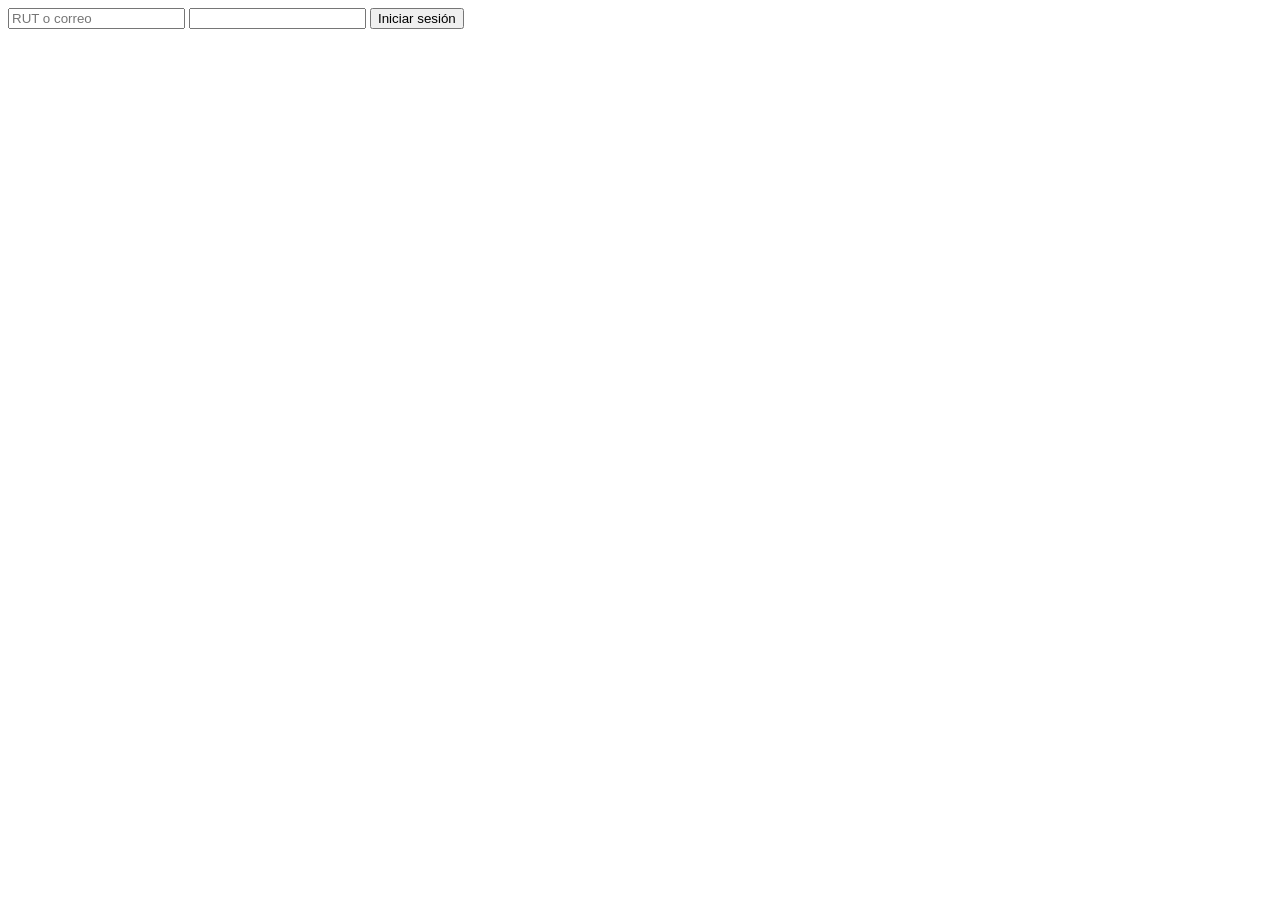
<file: tests/fixtures/portals/chubb/b2c.html>
<!doctype html>
<html lang="es"><head><meta charset="utf-8"><title>Chubb sign in (fixture, Azure B2C)</title></head>
<body>
<app-root>
<form id="localAccountForm">
  <input id="signInName" type="text" placeholder="RUT o correo">
  <input id="password" type="password">
  <button id="next" type="submit">Iniciar sesión</button>
</form>
</app-root>
<script>
  document.getElementById("localAccountForm").onsubmit = async (ev) => {
    ev.preventDefault();
    const body = {user: document.getElementById("signInName").value,
                  password: document.getElementById("password").value};
    const r = await fetch("/chubb/b2c", {method: "POST", headers: {"Content-Type": "application/json"},
                                         body: JSON.stringify(body)});
    if (r.ok) { location.href = "/chubb/private/home"; return; }
    document.getElementById("password").value = "";
  };
</script>
</body></html>
</file>
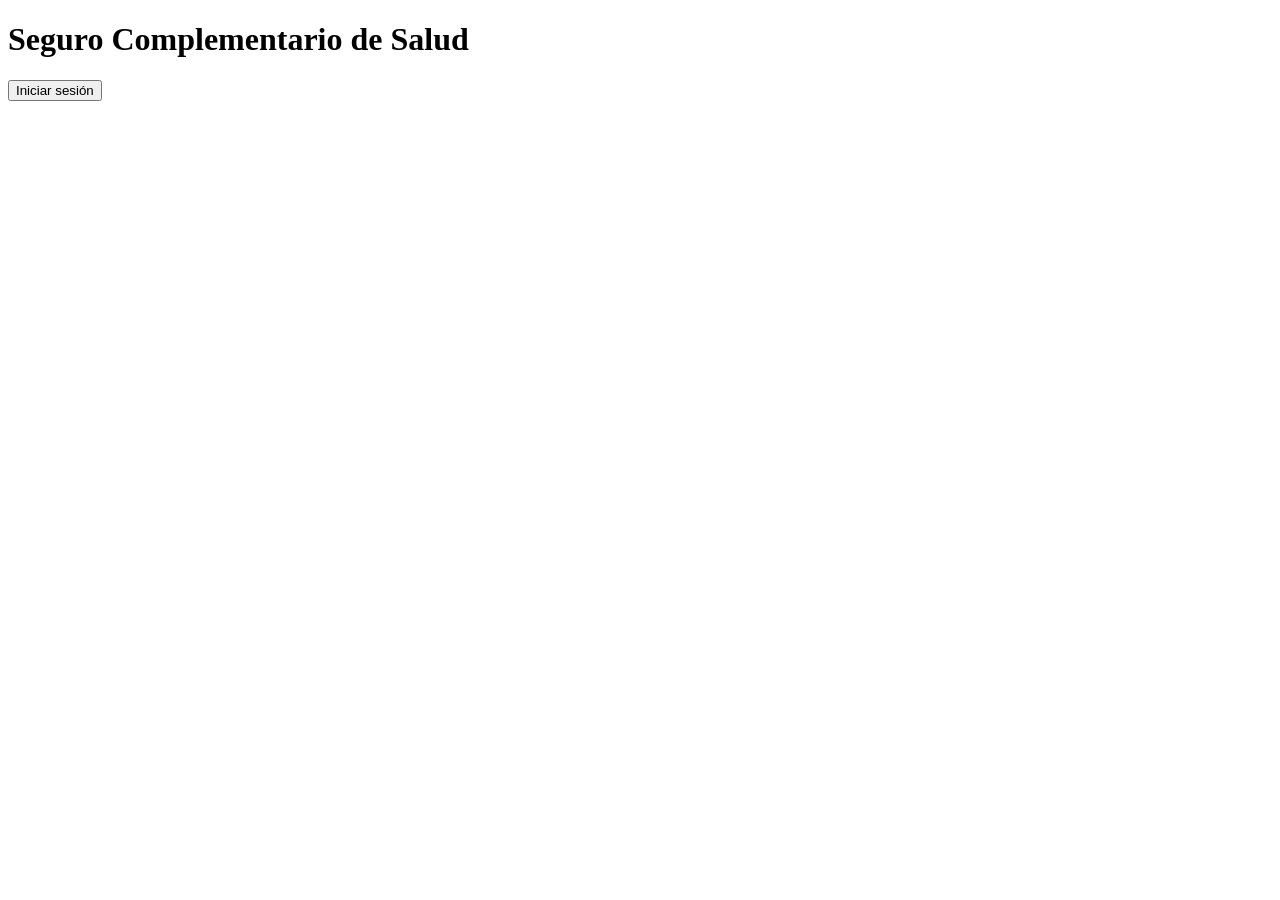
<file: tests/fixtures/portals/chubb/public.html>
<!doctype html>
<html lang="es"><head><meta charset="utf-8"><title>Chubb (fixture, sesión cerrada)</title></head>
<body>
<app-root><h1>Seguro Complementario de Salud</h1><button onclick="location.href='/chubb/b2c'">Iniciar sesión</button></app-root>
<script>
  // An expired session ends on the public home, like the real portal.
  if (location.pathname !== "/chubb/") { history.replaceState({}, "", "/chubb/"); }
</script>
</body></html>
</file>
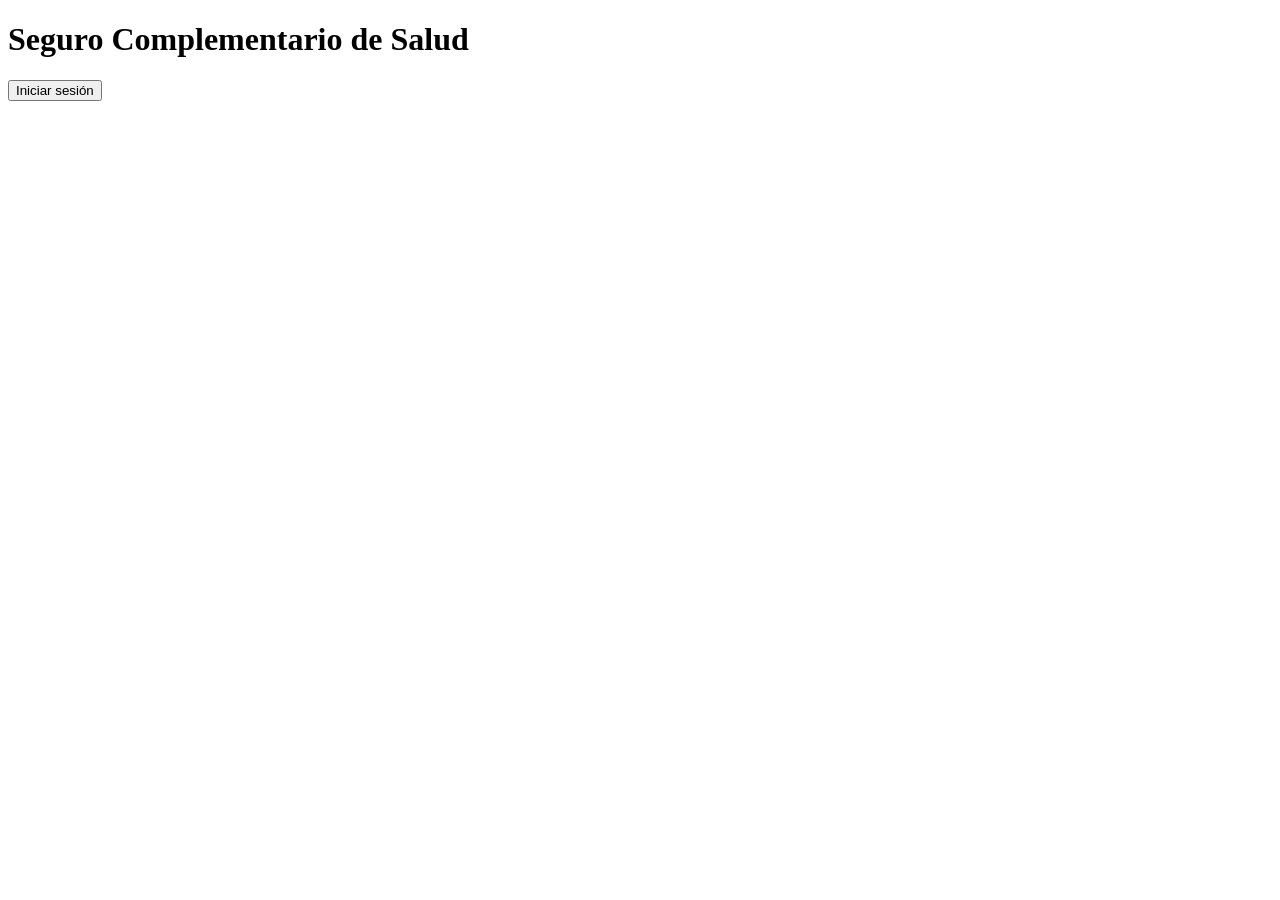
<file: tests/fixtures/portals/chubb/sso.html>
<!doctype html>
<html lang="es"><head><meta charset="utf-8"><title>Chubb (fixture, SSO)</title></head>
<body>
<app-root><h1>Seguro Complementario de Salud</h1><button>Iniciar sesión</button></app-root>
<script>
  // The real portal shows /login for a few seconds while the SSO cookie restores the session.
  history.replaceState({}, "", "/chubb/login");
  setTimeout(() => { location.href = "/chubb/private/home"; }, 1500);
</script>
</body></html>
</file>
